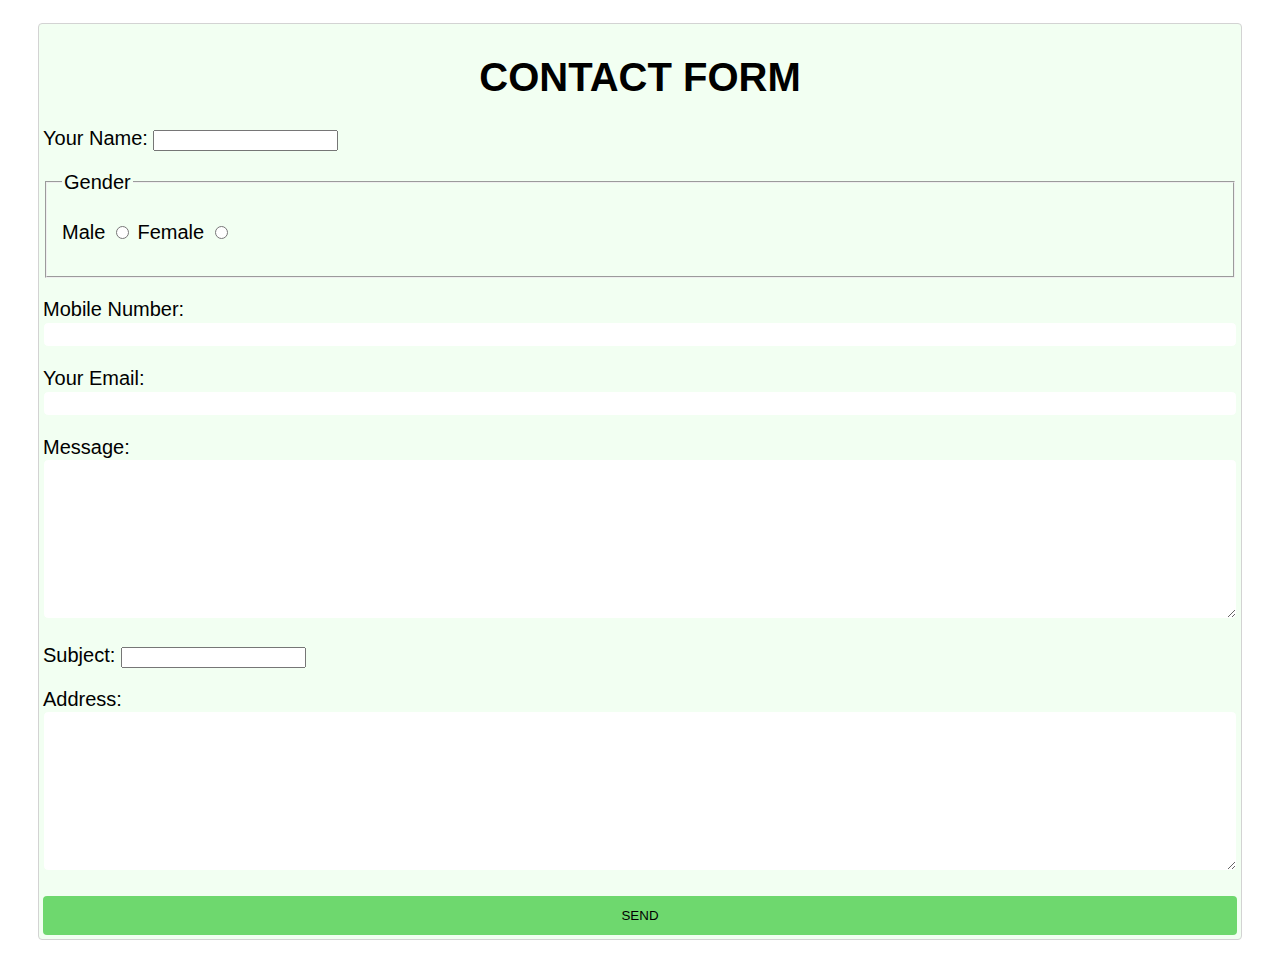
<file: contact.html>
<!DOCTYPE html>
<html lang="en">
<head>
    <meta charset="UTF-8">
    <meta http-equiv="X-UA-Compatible" content="IE=edge">
    <meta name="viewport" content="width=device-width, initial-scale=1.0">
    <title>Conatact form</title>
    <link rel="stylesheet" href="style2.css">
</head>
<body>
    <form action="connect.php" method="post">
    <div class="box">
        <h1 class="main_heading">CONTACT FORM</h1>
         <p>Your Name: 
             <input type="text" name="FullName" id="name" required></p> 
             <fieldset>
                <legend>Gender</legend>
                <p>
                    Male <input type="radio" name="Gender" value="m" required>
                    Female <input type="radio" name="Gender" value="f" required>
                </p>
       
            </fieldset>
         <p>Mobile Number:
             <input type="number" name="Number" required >
         </p>
         <p>Your Email: <input type="email" name="email"></p>
         <p>Message:<textarea name="message" id="message" cols="100" rows="10" name="message"></textarea>
         </p>
         <p>Subject:
             <input type="text" name="subject" required>
         </p>
        <p>Address: <textarea name="address" id="assress" cols="30" rows="10" name="address"></textarea></p>
        <input type="submit" value="SEND">
    </div>
</form>
</body>
</html>
</file>
<file: style2.css>
*{
    box-sizing: border-box;

}
body{
    padding: 8px;
    font-family: Verdana, Geneva, Tahoma, sans-serif;
    font-size: 20px;
    margin: 15px 30px;

}
.box{
    background-color: #f2fff2;
    border: 1px solid lightgray;
    border-radius: 4px;
    padding: 4px 4px 4px 4px ;
}
input [type="text"],
input[type="password"],
input[type="email"],
input[type="number"],
input[type="date"],
textarea,select{
    padding: 4px;
    width: 100%;
    border: 1px solid#f2fff2;
    border-radius: 5px;



}
.fieldset{
     border-radius:1px soild #f2ffff ;
     background-color: fff;


}
.main_heading{
    text-align: center;
}
input[type="submit"]{
    background-color: rgb(110, 216, 110);
    
    padding: 12px 20px;
    border: none;
    border-radius: 4px;
    width: 100%;
    
}
</file>
